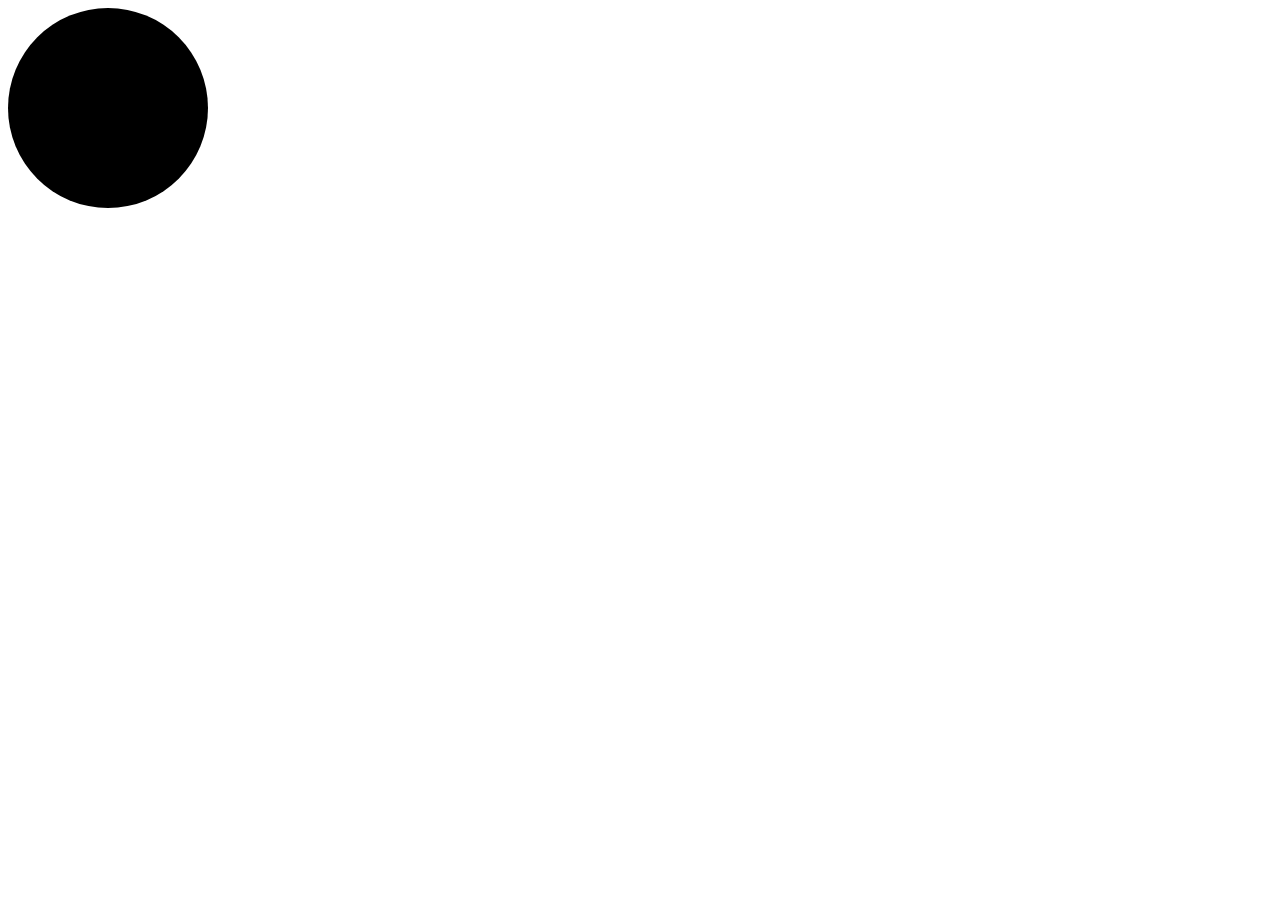
<file: index.html>
<!DOCTYPE html>
<html lang="es">
<head>
	<meta charset="UTF-8">
	<title>Estructura</title>
	<script src="js/prefixfree.js"></script>
	<style>
		#cuadro{
			width: 200px;
			height: 200px;
			background: #000;
			border-radius: 50%;
		}
	</style>
</head>
<body>
	<div id="cuadro"></div>
</body>
</html>
</file>
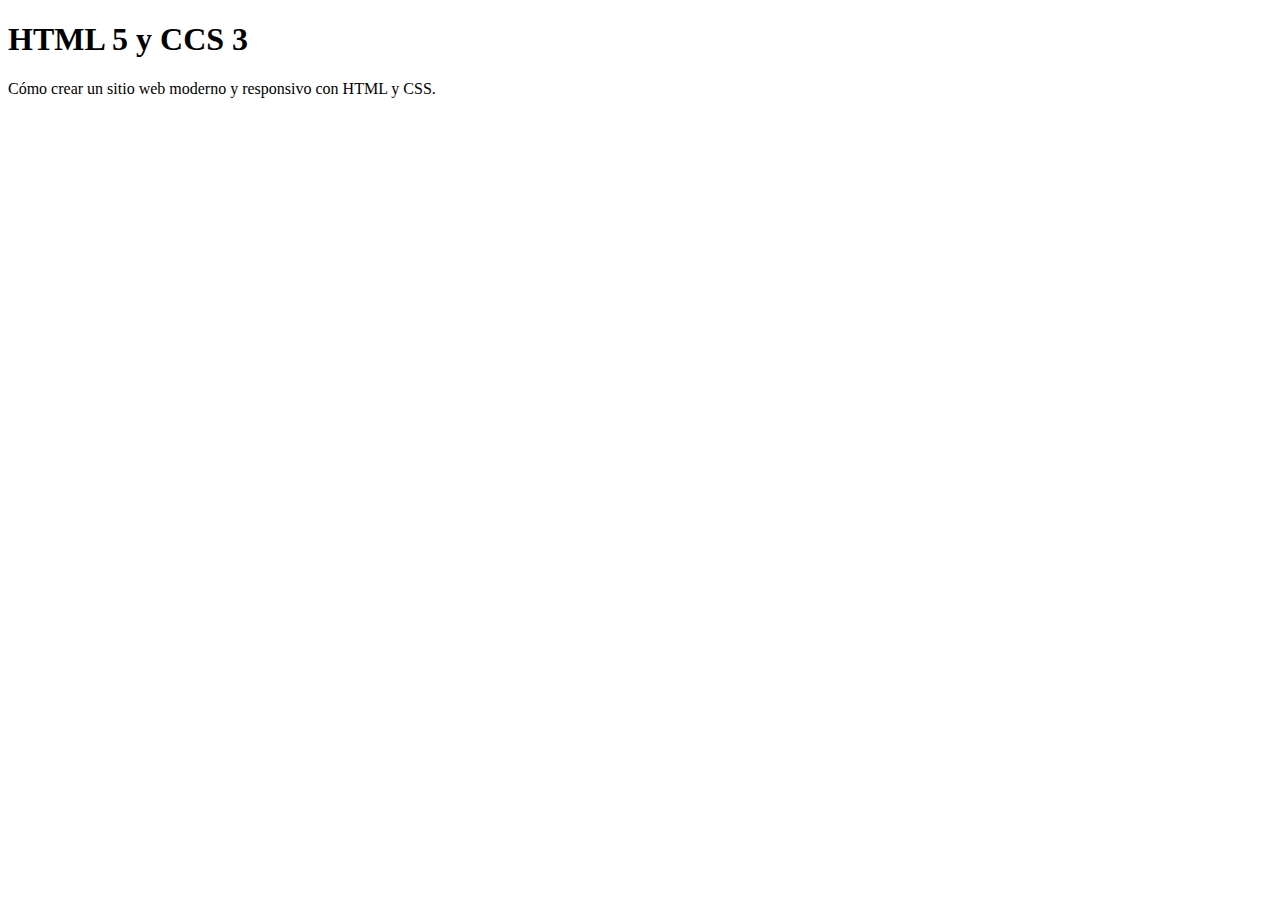
<file: Capitulo_01/index.html>
<!DOCTYPE html>
<html lang="es">
<head>
	<meta charset="UTF-8">
	<title>HTML5 y CCS3</title>		
</head>
<body>
	<h1>
		HTML 5 y  CCS 3
	</h1>
	<p>
		Cómo crear un sitio web moderno y responsivo con HTML y CSS.
	</p>
</body>
</html>
</file>
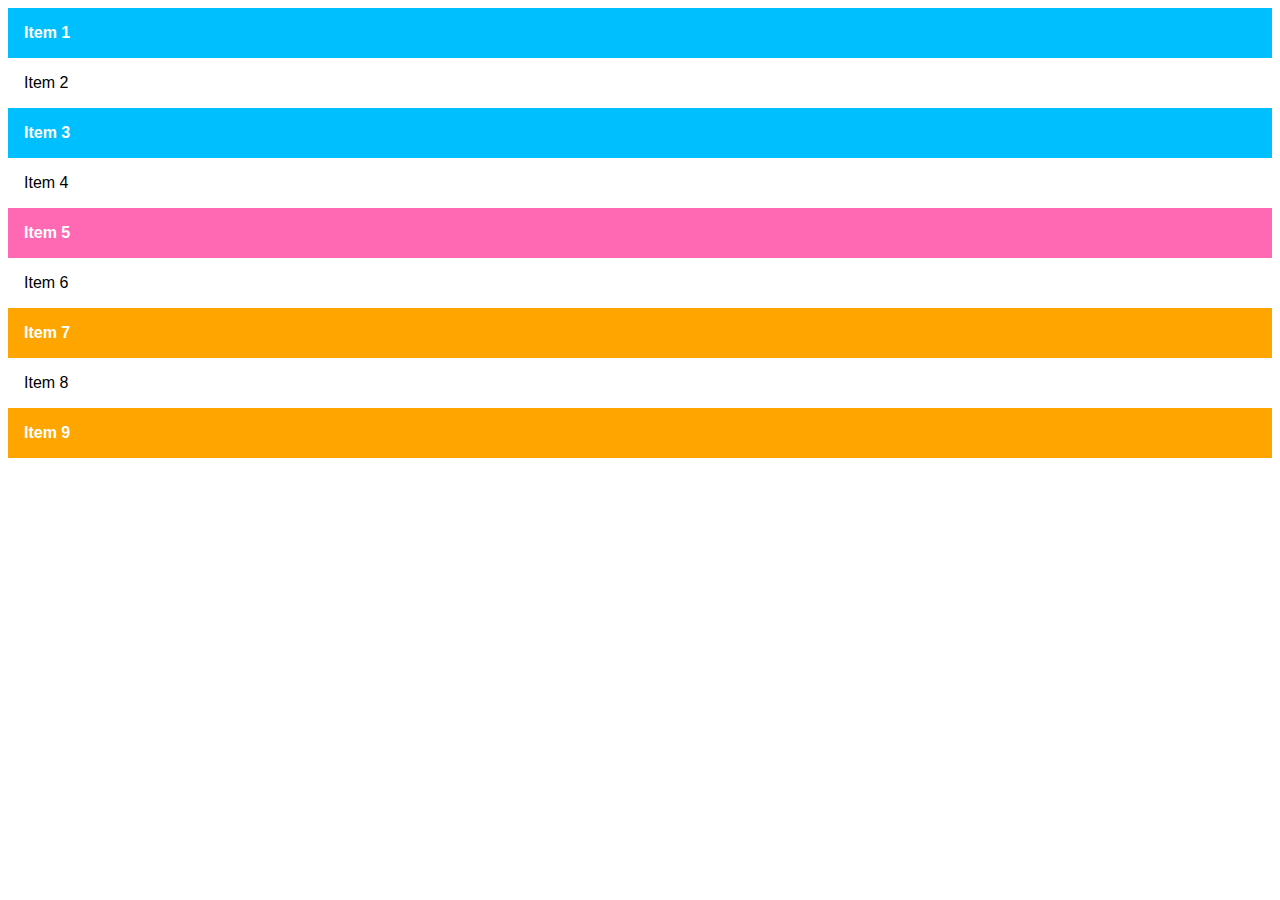
<file: Capitulo_07/index.html>
<!doctype html>
<html>
<head>
	<meta charset="utf-8">
	<title>Selectores</title>
	<link rel="stylesheet" href="css/estilos.css">
</head>

<body>
	<ul>
		<li>Item 1</li>
		<li>Item 2</li>
		<li>Item 3</li>
		<li>Item 4</li>
		<li class="selected">Item 5</li>
		<li>Item 6</li>
		<li>Item 7</li>
		<li>Item 8</li>
		<li>Item 9</li>
	</ul>
</body>
</html>
</file>
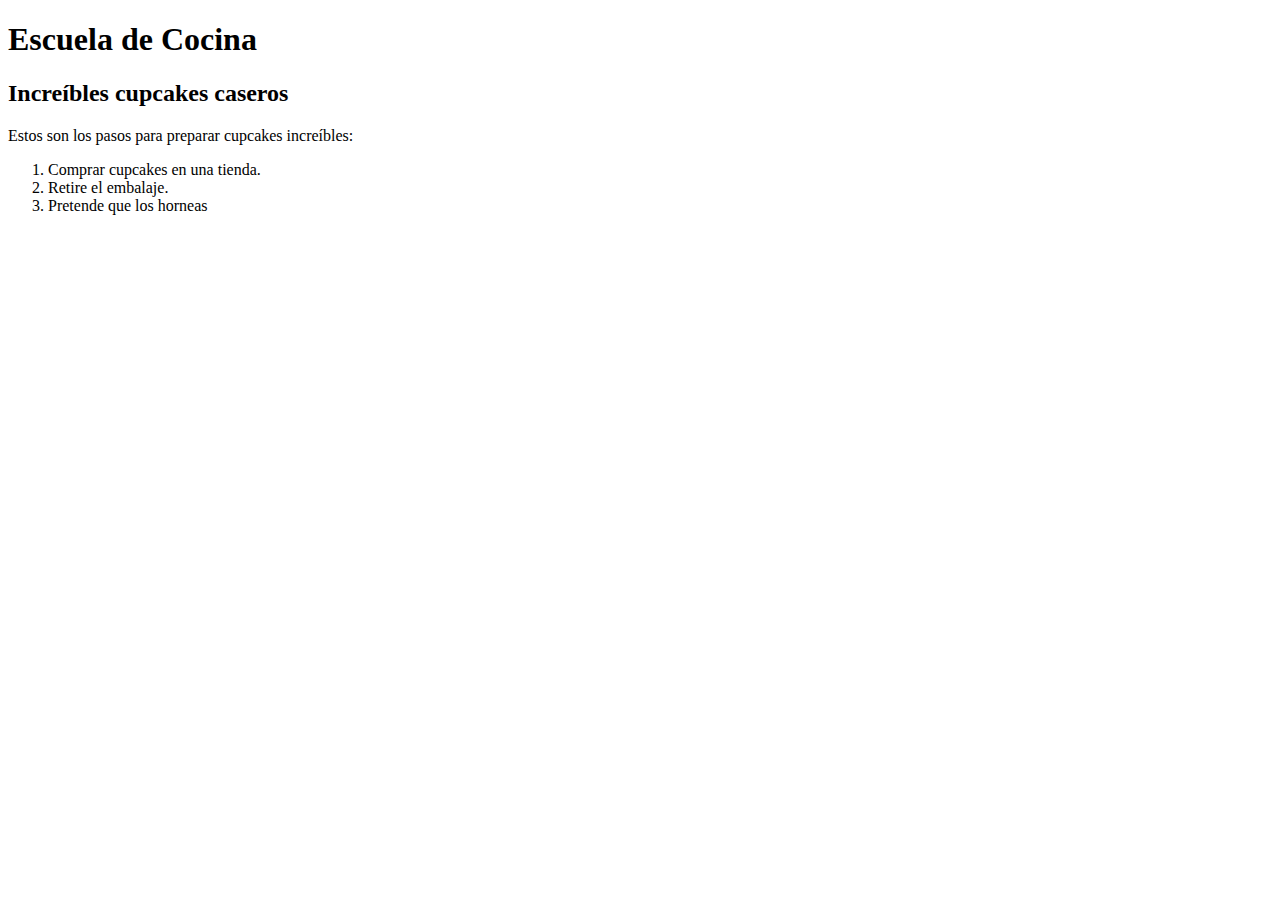
<file: Ejercicio_02/index.html>
<!doctype html>
<html>
<head>
<meta charset="utf-8">
<title>Escuela de Cocina - Increíbles Cupcakes Caseros</title>
</head>

<body>
	<h1>
		Escuela de Cocina
	</h1>
	<article>
		<h2>
			Increíbles cupcakes caseros
		</h2>
		<p>
			Estos son los pasos para preparar cupcakes increíbles:
		</p>
		<ol>
			<li>
				Comprar cupcakes en una tienda.
			</li>
			<li>
				Retire el embalaje.
			</li>
			<li>
				Pretende que los horneas
			</li>
		</ol>
	</article>
</body>
</html>
</file>
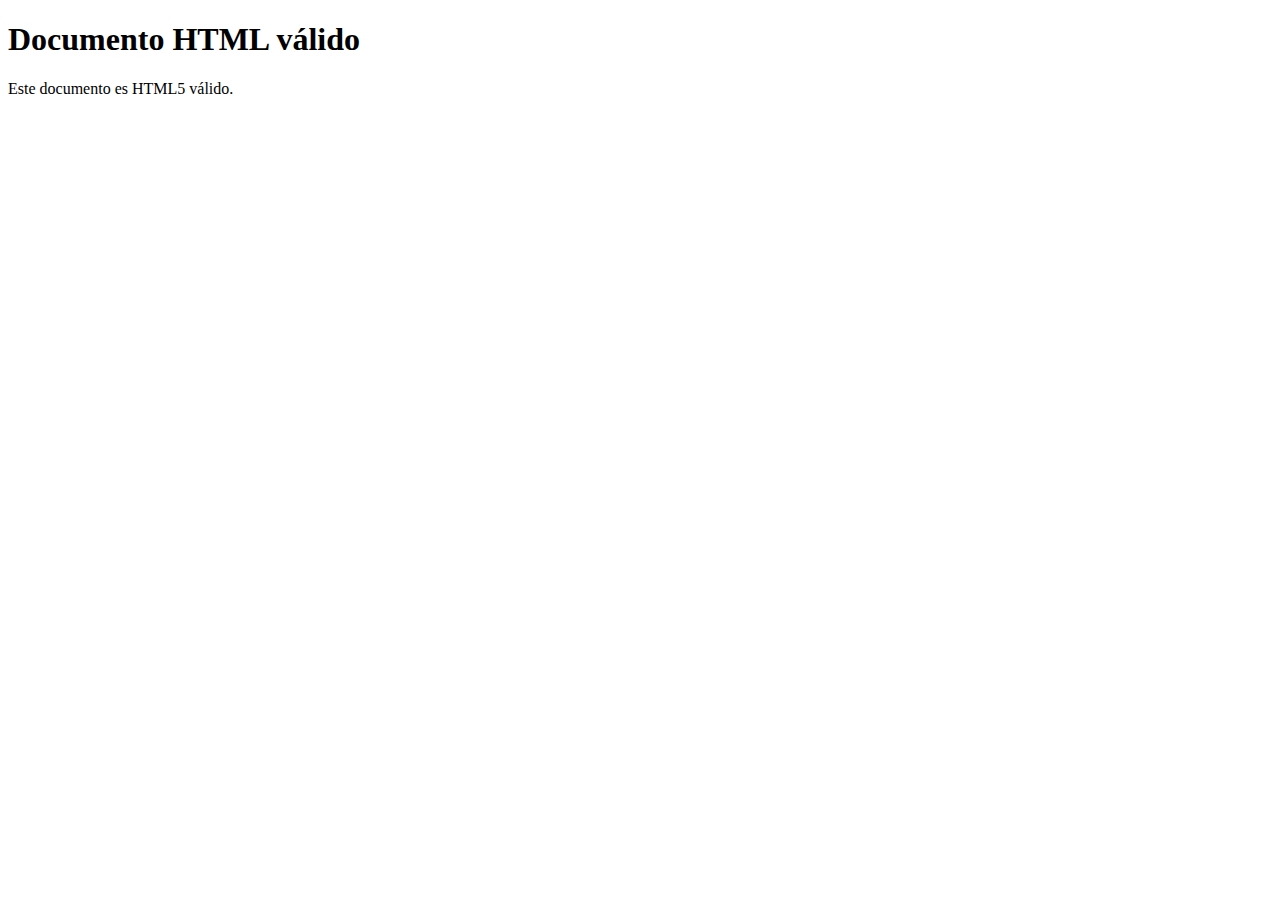
<file: Ejercicio_03/index.html>
<!doctype html>
<html lang="es">
<head>
	<meta charset="utf-8">
	<title>Documento HTML válido</title>
	<meta name="viewport" content="width=device-width, initial-scale=1.0">
</head>	
<body>
	<h1>
		Documento HTML válido
	</h1>
	<p>
		Este documento es HTML5 válido.
	</p>
	<!--
		Este documento no generará errores en el Servicio de Validación de Marcado del W3C.
		https://validator.w3.org/
	-->
</body>
</html>
</file>
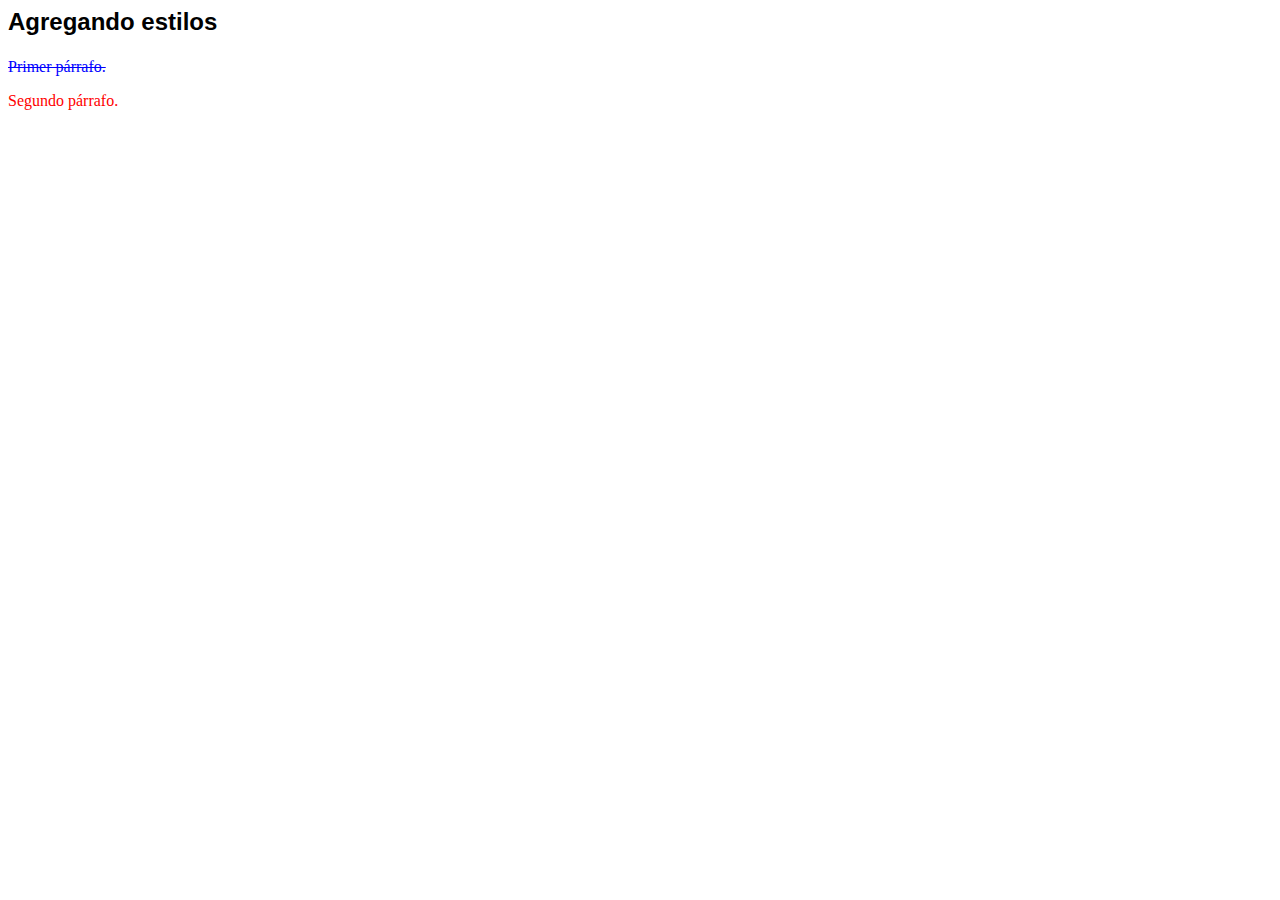
<file: Ejercicio_05/index.html>
<!doctype html>
<html lang="es">
<head>
	<meta charset="utf-8">
	<title>
		Agregando estilos
	</title>
	<style>
		h1{font-family: Arial, "Helvetica Neue", Helvetica, sans-serif;
			font-size: 24px; 
			margin: 0; 
			padding-bottom: 6px;
		}
		p{
			color: red;
		}
	</style>
</head>

<body>
	<h1>
		Agregando estilos
	</h1>
	<p style="color: blue; text-decoration: line-through">
		Primer párrafo.
	</p>
	<p>
		Segundo párrafo.
	</p>
</body>
</html>
</file>
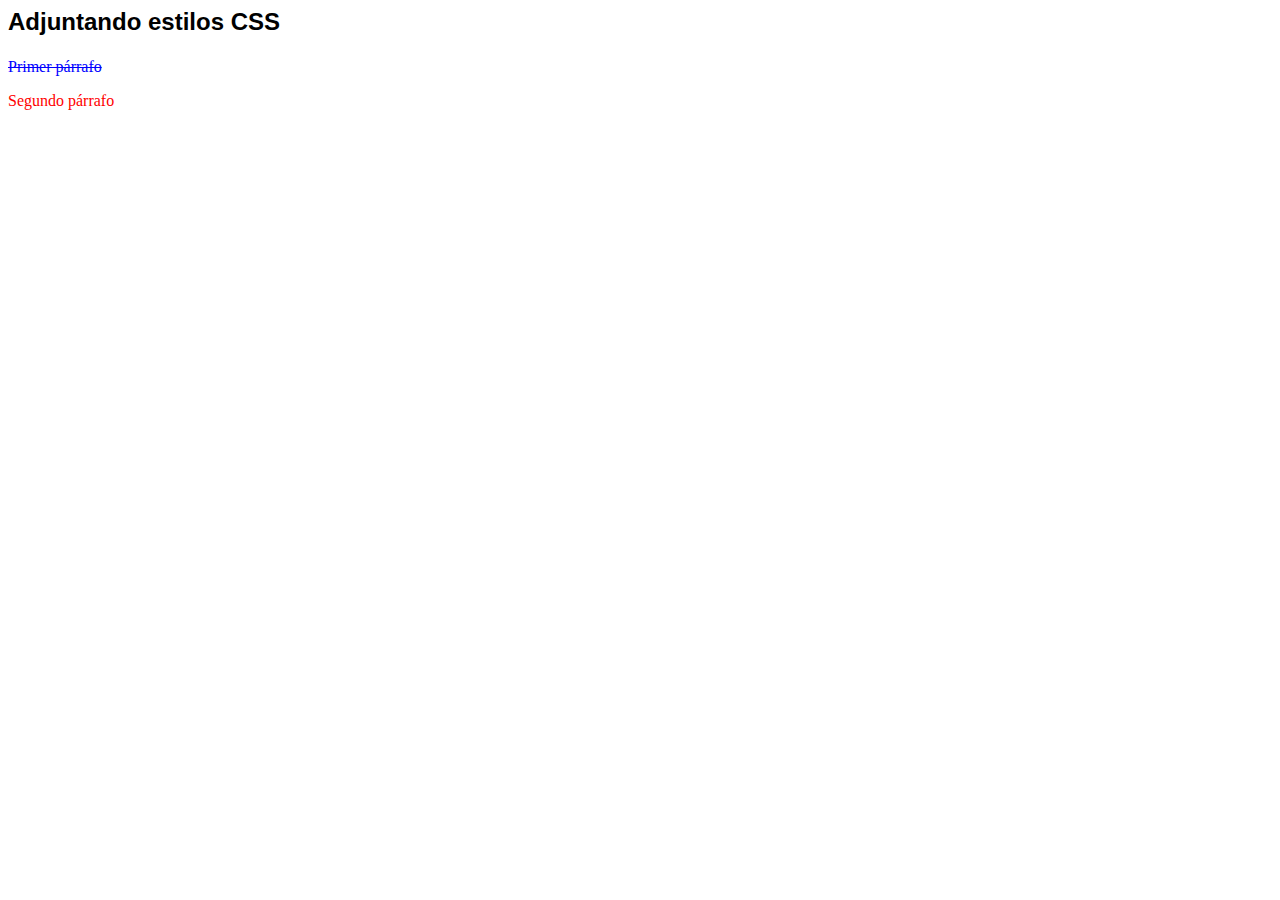
<file: Ejercicio_06/index.html>
<!doctype html>
<html>
<head>
	<meta charset="utf-8">
	<title>Adjuntando estilos CSS</title>
	<link rel="stylesheet" href="css/estilos.css">
</head>
	
<body>
	<h1>
		Adjuntando estilos CSS
	</h1>
	<p>
		Primer párrafo
	</p>
	<p>
		Segundo párrafo
	</p>
</body>
</html>
</file>
<file: Capitulo_07/css/estilos.css>
@charset "utf-8";
/* CSS Document */
ul{
	font-family: Arial, "Helvetica Neue", Helvetica, sans-serif;
	margin: 0;
	padding: 0;
}
li{
	display: block;
	padding: 16px;
}
li:nth-child(odd){
	background-color: deepskyblue;
	color: white;
	font-weight: bold;
}
li.selected{
	background-color: hotpink;
}
li.selected ~ li:nth-child(odd){
	background-color: orange;
}
</file>
<file: Ejercicio_06/css/estilos.css>
@charset "utf-8";
/* CSS Document */
h1{
	font-family: Arial, "Helvetica Neue", Helvetica, sans-serif;
	font-size: 24px;
	margin: 0;
	padding-bottom: 6px;
}
p{
	color: red;
}
p:first-of-type{
	color: blue;
	text-decoration: line-through;
}
</file>
